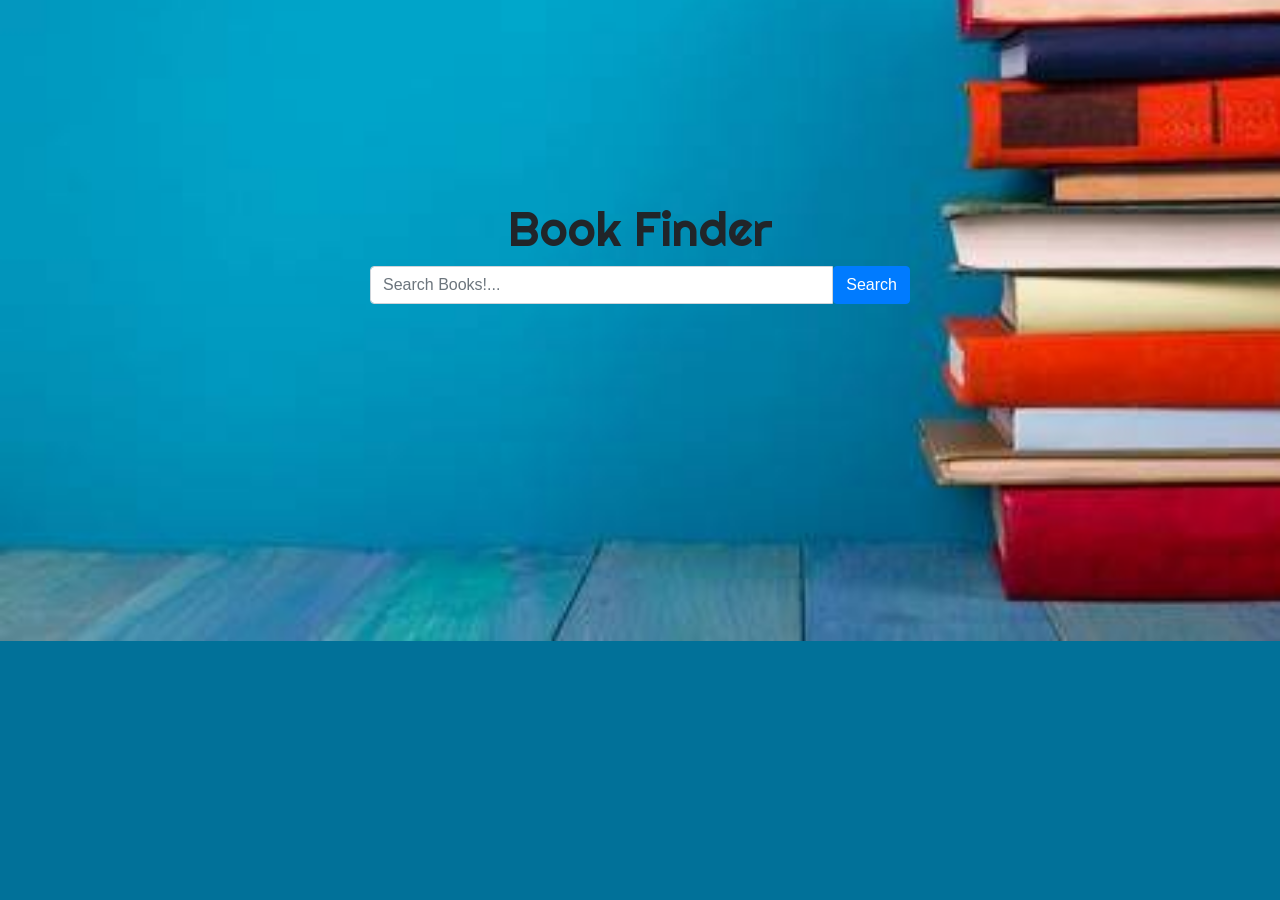
<file: CA-3 Project/books/Book-Finder/books.html>
<!DOCTYPE html>
<html lang="en" dir="ltr">
  <head>
    <meta charset="utf-8">
    <title>Book Finder</title>
    <link href="https://fonts.googleapis.com/css?family=Righteous" rel="stylesheet">
  </head>
  <body>
    <div class="container">
      <div id="title" class="center">
        <h1 id="header" class="text-center mt-5">Book Finder</h1>
        <div class="row">
          <div id="input" class="input-group mx-auto col-lg-6 col-md-8 col-sm-12">
            <input id="search-box" type="text" class="form-control" placeholder="Search Books!...">
            <button id="search" class="btn btn-primary" onclick="">Search</button>
        </div>
        </div>
      </div>
      <div class="book-list" >
        <h2 class="text-center">Search Result</h2>
        <div id="list-output" class="">
          <div class="row">

          </div>

        </div>
      </div>
    </div>

    <link rel="stylesheet" href="https://stackpath.bootstrapcdn.com/bootstrap/4.1.3/css/bootstrap.min.css" integrity="sha384-MCw98/SFnGE8fJT3GXwEOngsV7Zt27NXFoaoApmYm81iuXoPkFOJwJ8ERdknLPMO" crossorigin="anonymous">
    <script src="https://cdnjs.cloudflare.com/ajax/libs/popper.js/1.14.3/umd/popper.min.js" integrity="sha384-ZMP7rVo3mIykV+2+9J3UJ46jBk0WLaUAdn689aCwoqbBJiSnjAK/l8WvCWPIPm49" crossorigin="anonymous"></script>
    <script src="https://code.jquery.com/jquery-3.1.0.js"></script>
    <link rel="stylesheet" href="css/style.css">
    <script src="js/index.js"></script>
  </body>
</html>
</file>
<file: CA-3 Project/books/Book-Finder/css/style.css>
/* css stylesheet for books api PROJECT
  author: Jorge L. jlvazquez
  date: 2/24/2019
*/

body {
  /* background-color: #76a9e0; */
  background-image: url("../img/bg-book2.jpg");
  background-color: #017199;
  /* Full height */
  height: 100%;
  /* Center and scale the image nicely */
  background-position: center;
  background-repeat: no-repeat;
  background-size: cover;
}

.center {
  margin: auto;
  margin-top: 200px;
}

#header {
  font-family: 'Righteous', sans-serif;
  font-size: 3rem;
}

h2 {
  font-family: 'Righteous', sans-serif;
}

.book-list {
  margin-top: 50px;
  visibility: hidden;
}
</file>
